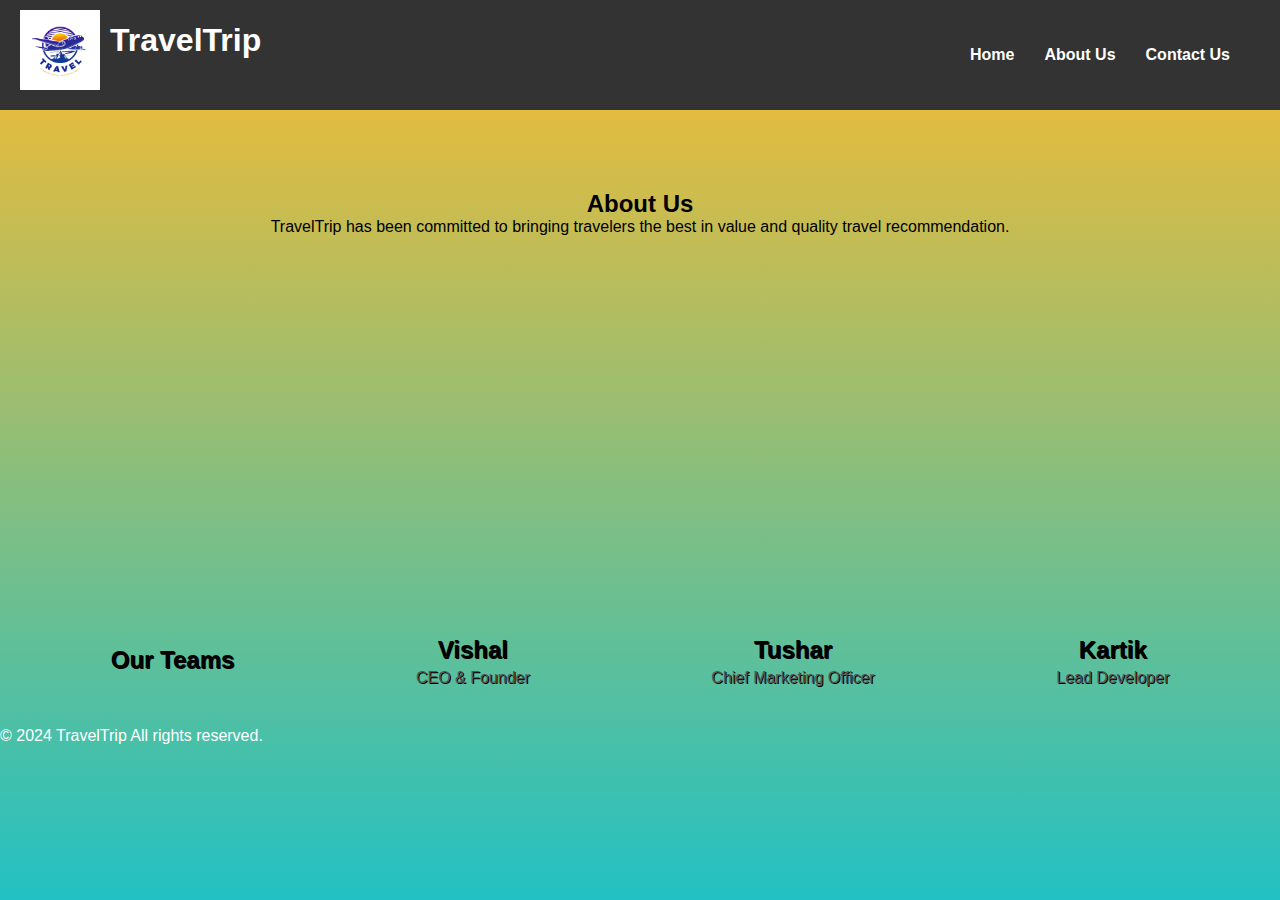
<file: about.html>
<!DOCTYPE html>
<html lang="en">
<head>
    <meta charset="UTF-8">
    <meta name="viewport" content="width=device-width, initial-scale=1.0">
    <title>About Us</title>
    <link rel="stylesheet" href="style.css">
</head>
<body class="hero">
    <header>
        <div class="logo">
            <img src="image/logo.jpg" alt="TravelTrip Logo">
            <h1>TravelTrip</h1>
        </div>
        <nav>
            <ul>
                <li><a href="index.html">Home</a></li>
                <li><a href="about.html">About Us</a></li>
                <li><a href="contact.html">Contact Us</a></li>
            </ul>
        </nav>
    </header>
    <main>
        <section class="about-us">
            <h2>About Us</h2>
            <p>TravelTrip has been committed to bringing travelers the best in value and quality travel recommendation.</p>
        </section>
        <section class="team">
            <h2>Our Teams</h2>
            <div class="team-member">
                <h3>Vishal</h3>
                <p>CEO & Founder</p>
            </div>
            <div class="team-member">
                <h3>Tushar</h3>
                <p>Chief Marketing Officer</p>
            </div>
            <div class="team-member">
                <h3>Kartik</h3>
                <p>Lead Developer</p>
            </div>
            
        </section>
    </main>
    <footer>
        <p>&copy; 2024 TravelTrip All rights reserved.</p>
    </footer>
</body>
</html>
</file>
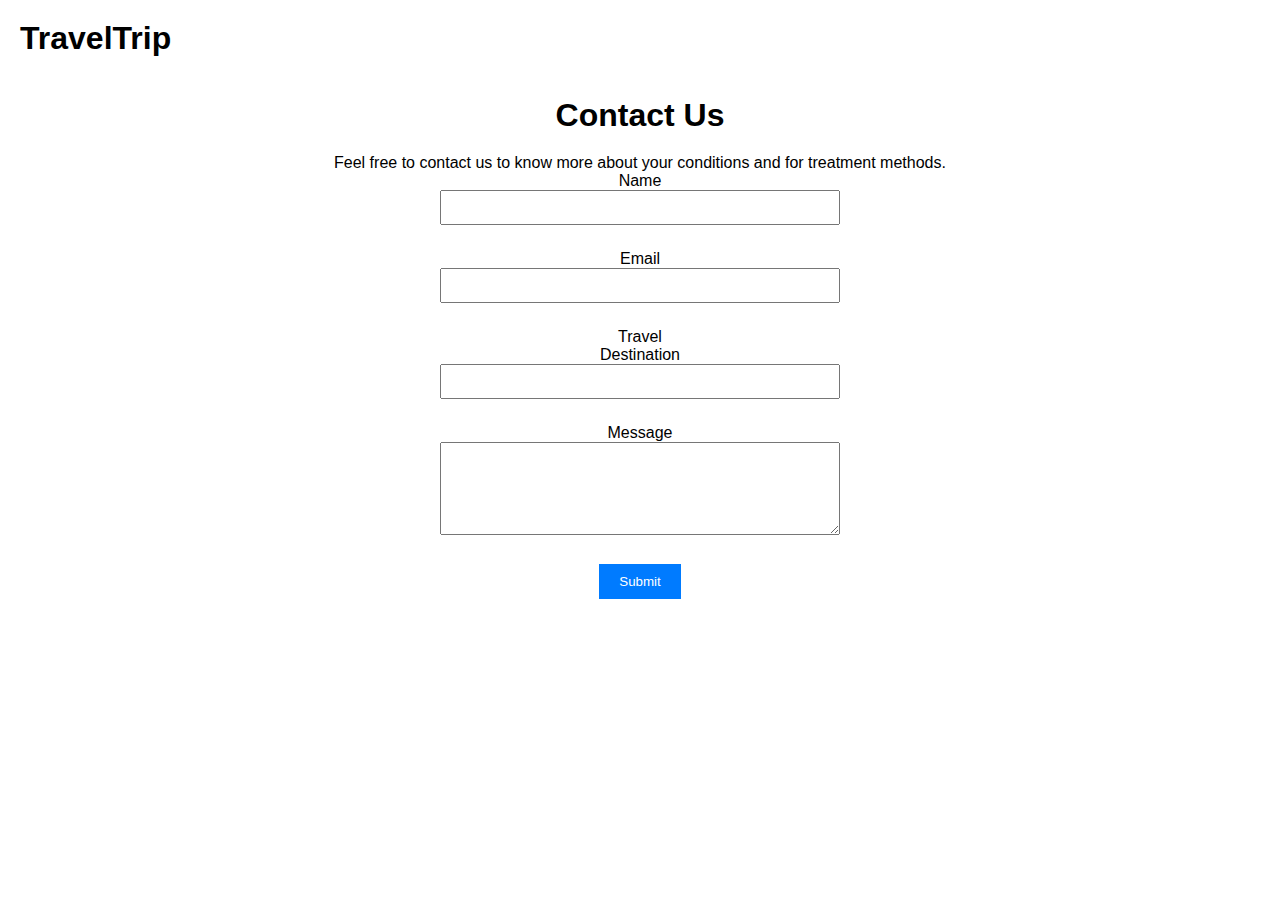
<file: contact.html>
<!DOCTYPE html>
<html lang="en">
<head>
  <meta charset="UTF-8">
  <title>Contact Us</title>
  <link rel="stylesheet" href="./style.css">
  <style>
    body{
        text-align: center;
    }
    /* Some basic styling for demonstration purposes */
    #contactForm {
      max-width: 400px;
      margin: 0 auto;
    }
    #contactForm input,
    #contactForm textarea {
      width: 100%;
      margin-bottom: 15px;
      padding: 8px;
    }
    #contactForm button {
      padding: 10px 20px;
      background-color: #007bff;
      color: white;
      border: none;
      cursor: pointer;
    }
    #contactForm button:hover {
      background-color: #0056b3;
    }
  </style>
</head>
<body>
  <nav><h1>TravelTrip</h1>
    <ul>
      <li><a href="./index.html" id="home">Home </a></li>
      <li><a href="./contact.html" id="contact">Contact Us </a></li>

    </ul>
    </nav>
  <h1>Contact Us</h1>
  <p>Feel free to contact us to know more about your conditions and for treatment methods.</p>

  <form id="contactForm">
    <div>
      <label for="name">Name</label>
      <input type="text" id="name" name="name" required>
    </div>
    <div>
      <label for="email">Email</label>
      <input type="email" id="email" name="email" required>
    </div>
    <div>
      <label for="condition">Travel Destination</label>
      <input type="text" id="condition" name="condition" required>
    </div>
    <div>
      <label for="message">Message</label>
      <textarea id="message" name="message" rows="5" required></textarea>
    </div>
    <button type="submit" onclick="thankyou()">Submit</button>
  </form>
  <script>
    function thankyou(){
        alert('Thank you for contacting us!')
    }
  </script>
</body>
</html>
</file>
<file: style.css>
/* Navbar styling for About Us page */
header {
    display: flex;
    justify-content: space-between;
    align-items: center;
    padding: 10px 20px;
    background-color: #333;
    color: white;
}

.logo {
    display: flex;
    align-items: center;
}

.logo img {
    width: 80px;
    height: 80px;
    margin-right: 10px;
}

nav ul {
    list-style-type: none;
    display: flex;
    margin: 0;
    padding: 0;
}

nav ul li {
    margin-left: 20px;
}

nav ul li a {
    color: white;
    text-decoration: none;
}

/* About Us and Team section styling */
.about-us {
    margin-top: 30px ;
    margin-left: 0px ;
    padding: 20px;
    /* background-color: #f9f9f9; */
    text-align: center;
    color:black        ;
}

.team {
    padding: 20px;
    /* background-color: #fff; */
    text-align: center;
    color: black;
}

.team-member {
    margin: 20px 0;
}

.team-member h3 {
    margin: 0;
    font-size: 1.5em;
}

.team-member p {
    margin: 5px 0 0;
    color: #555;
}

.hero {
    position: relative;
    background: rgb(34,193,195);
    background: linear-gradient(0deg, rgba(34,193,195,1) 0%, rgba(253,187,45,1) 100%);
    height: 100vh;
    color: white;
}

.team {
    display: flex;
    flex-direction: row;
    justify-content: space-around;
    margin-top: 340px;
    text-shadow: 1px 1px black;
}

/* Basic CSS for the navigation bar */

*{
    margin: 0;
    padding: 0;
    box-sizing: border-box;
}
nav {
    /* background-color: #f0f0f0; */
    padding: 20px;
    display: flex;
    align-items: center;
    justify-content: space-between;

  }

  nav ul {
    list-style-type: none;
    /* padding: 0; */
  }

  nav ul li {
    display: inline;
    margin-right: 10px;
  }

  nav a {
    text-decoration: none;
    color: #333;
    font-weight: bold;
  }

  /* Basic CSS for the form elements */
  body {
    font-family: Arial, sans-serif;
    /* margin: 20px; */
  }

  h1 {
    margin-bottom: 20px;
  }

  div {
    margin-bottom: 10px;
  }

  label {
    display: inline-block;
    width: 100px;
  }

  input[type="text"],
  input[type="number"],
  select {
    width: 200px;
    padding: 5px;
  }

  button {
    padding: 7px 15px;
    background-color: #4CAF50;
    color: white;
    border: none;
    cursor: pointer;
  }

  button:hover {
    background-color: #45a049;
  }

  /* Basic CSS for the report section */
  h2 {
    margin-top: 30px;
  }

  #report,#result {
    padding: 10px;
    max-width: 400px;
    word-wrap: break-word;
  }
#result{
  height: 400px;
  width: 500px;
  display: flex;
  align-items: center;
  justify-content: space-around;
  flex-direction: column;
}
  #result img{
    width: 200px;
    height: 100px;
  }
</file>
